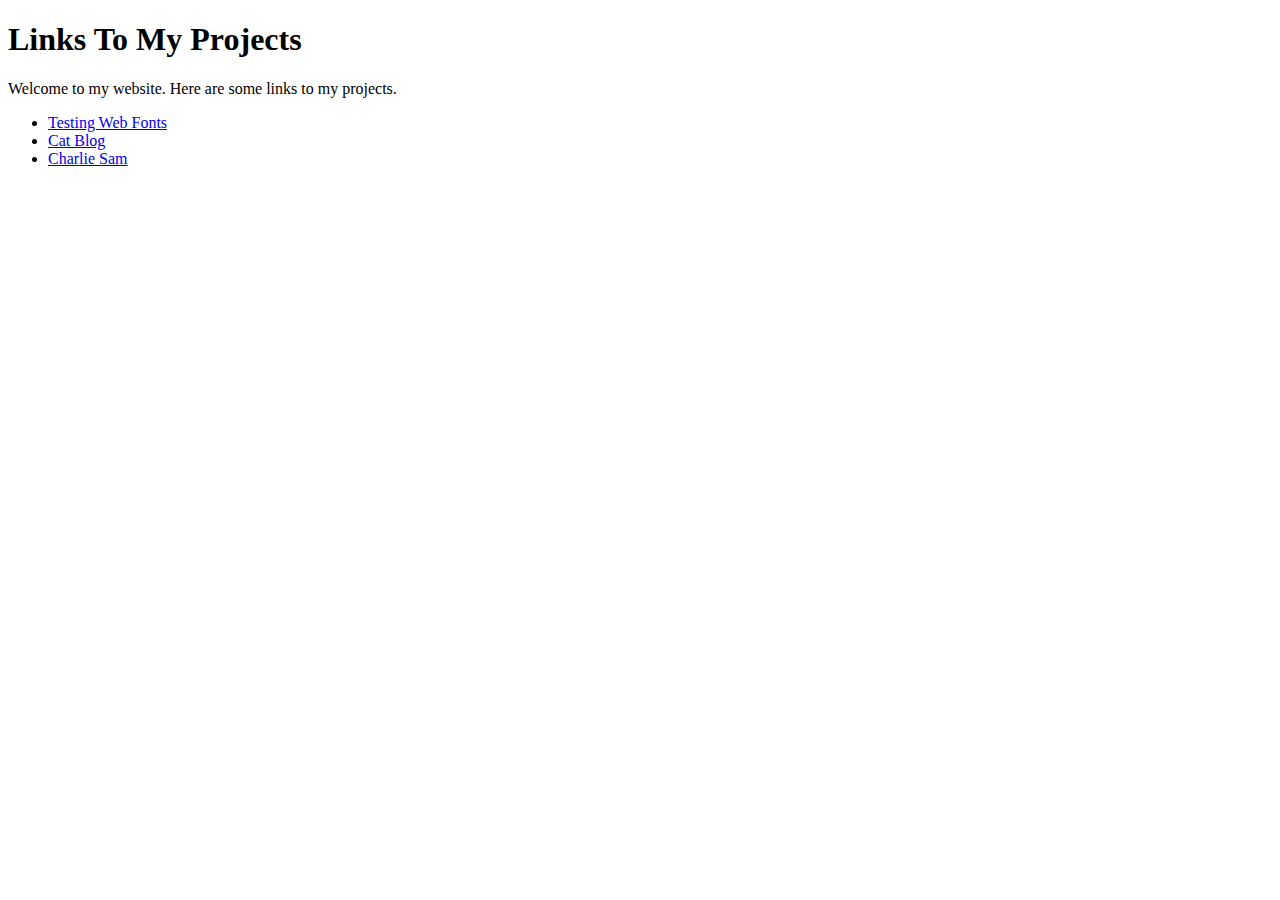
<file: index.html>
<!DOCTYPE html>
<html lang="en">
    <head>
        <meta charset="UTF-8">
        <meta name="viewport" content="width=device-width, initial-scale=1.0">
        <title>My Projects</title>
    </head>
    <body>
        <h1>Links To My Projects</h1>
        <p>Welcome to my website. Here are some links to my projects.</p>
        <ul>
            <li><a href="fonttest">Testing Web Fonts</a></li>
            <li><a href="catblog">Cat Blog</a></li>
            <li><a href="charliesam">Charlie Sam</a></li>
        </ul>
    </body>
</html>
</file>
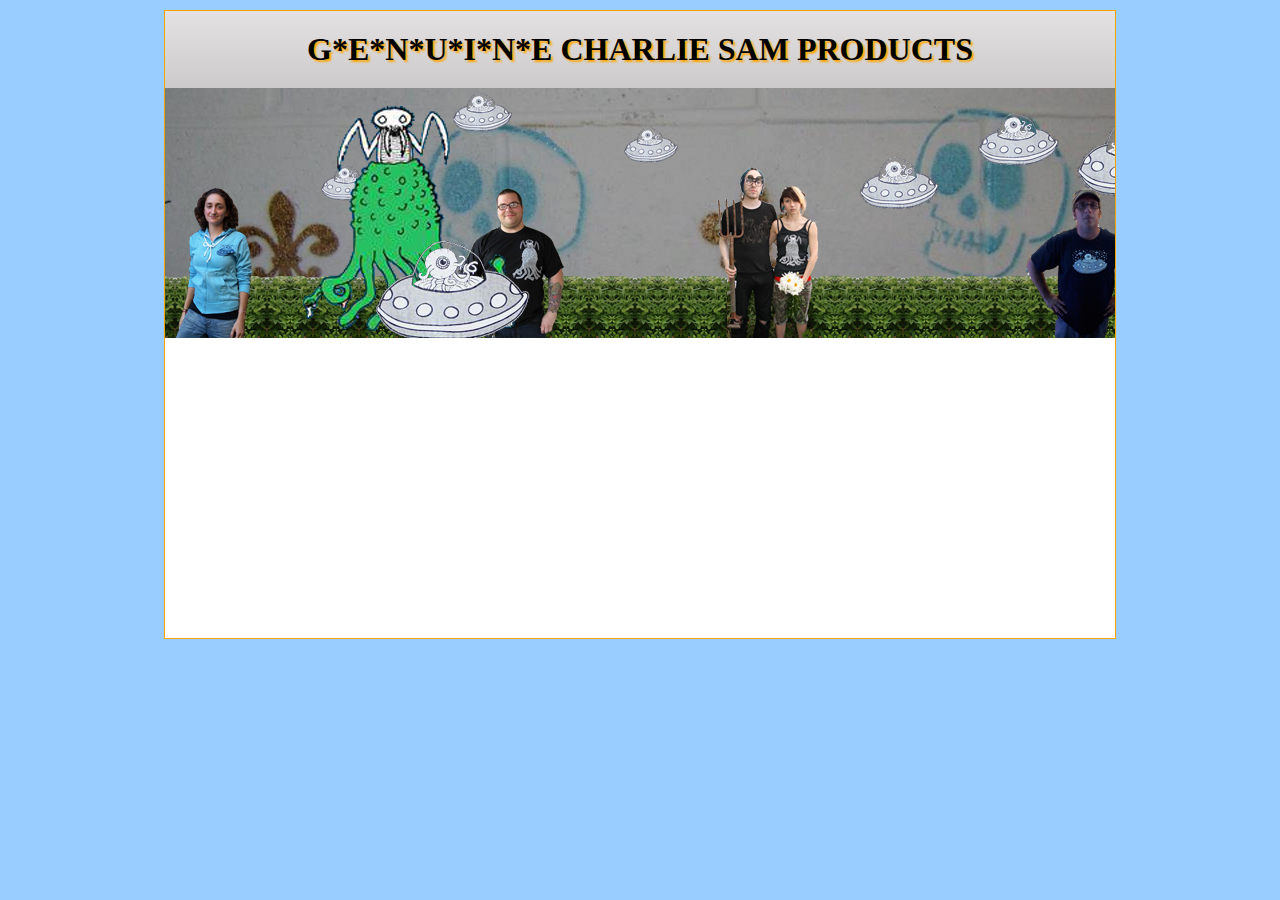
<file: charliesam/index.html>
<!DOCTYPE HTML PUBLIC "-//W3C//DTD HTML 4.01 Transitional//EN">
<html>
<head>
<link rel="shortcut icon" href="/favicon.ico">
<script type="text/javascript" src="js/jquery-1.6.4.min.js"></script>
<!-- REQUIRED FOR PARALLAX -->
<script type="text/javascript" language="JavaScript" src="js/jquery.jparallax.min.js" ></script>
<script type="text/javascript" language="JavaScript" src="js/jquery.event.frame.js" ></script>
<link rel="stylesheet" href="css/style.css" type="text/css" media="all">
<script type="text/javascript">
jQuery(document).ready(function() 
{
	$('#parallax .parallax-layer')
	.parallax({
		mouseport: $('#parallax')
	});
});
</script>  
<!-- /REQUIRED FOR PARALLAX -->
<title>Charlie Sam "Cute, Cool & Creepy designs for kids & odd people"</title>
</head>

<body>
<div id="page-wrap">
<div id="header" >
    <h1>G*E*N*U*I*N*E CHARLIE SAM PRODUCTS</h1>
</div>
<div id="content">
<!-- REQUIRED FOR PARALLAX -->
<div id="parallax">
    <div class="parallax-layer" style="width:1200px; height:250px;">
        <img src="img/people.png" alt="" style="width:1200px; height:250px;">
    </div>
    <div class="parallax-layer" style="width:500px; height:250px;">
        <img src="img/octo.png" alt="" style="width:500px; height:250px;">
    </div>
    <div class="parallax-layer" style="width:1200px; height:300px;">
        <img src="img/ufos.png" alt="" style="width:1200px; height:300px;">
    </div>
</div>
<!-- /REQUIRED FOR PARALLAX -->
</div>
</div>
</body>
</html>
</file>
<file: charliesam/css/style.css>
#content {
    background-color:#ffffff;
    width:950px;
    min-height:550px;
    text-align:left;
    padding:0px;}
body {
    background-color: #99ccff;
}
h1 {
    padding:20px;
    background-color:gray;
    color:black;
    margin:0;
    text-shadow: orange 2px 2px 2px;
    text-align:center;
    filter: progid:DXImageTransform.Microsoft.gradient(startColorstr='#E3E1E1', endColorstr='#CCCACA'); /* for IE */
    background: -webkit-gradient(linear, left top, left bottom, from(#E3E1E1), to(#CCCACA)); /* for webkit browsers */
    background: -moz-linear-gradient(top,  #E3E1E1,  #CCCACA); /* for firefox 3.6+ */ 
}
#page-wrap {
    border: 1px solid orange;
    margin: 10px auto;
    width: 950px;
}
#parallax-header { 
    height:200px; background-color:gray; 
 }
#parallax {
    position:relative; overflow:hidden; width:950px; height:250px; background-image:url('../img/background.jpg');
}
.parallax-viewport {
    position: relative; overflow: hidden;
}
.parallax-layer {
    position: absolute;
}
</file>
